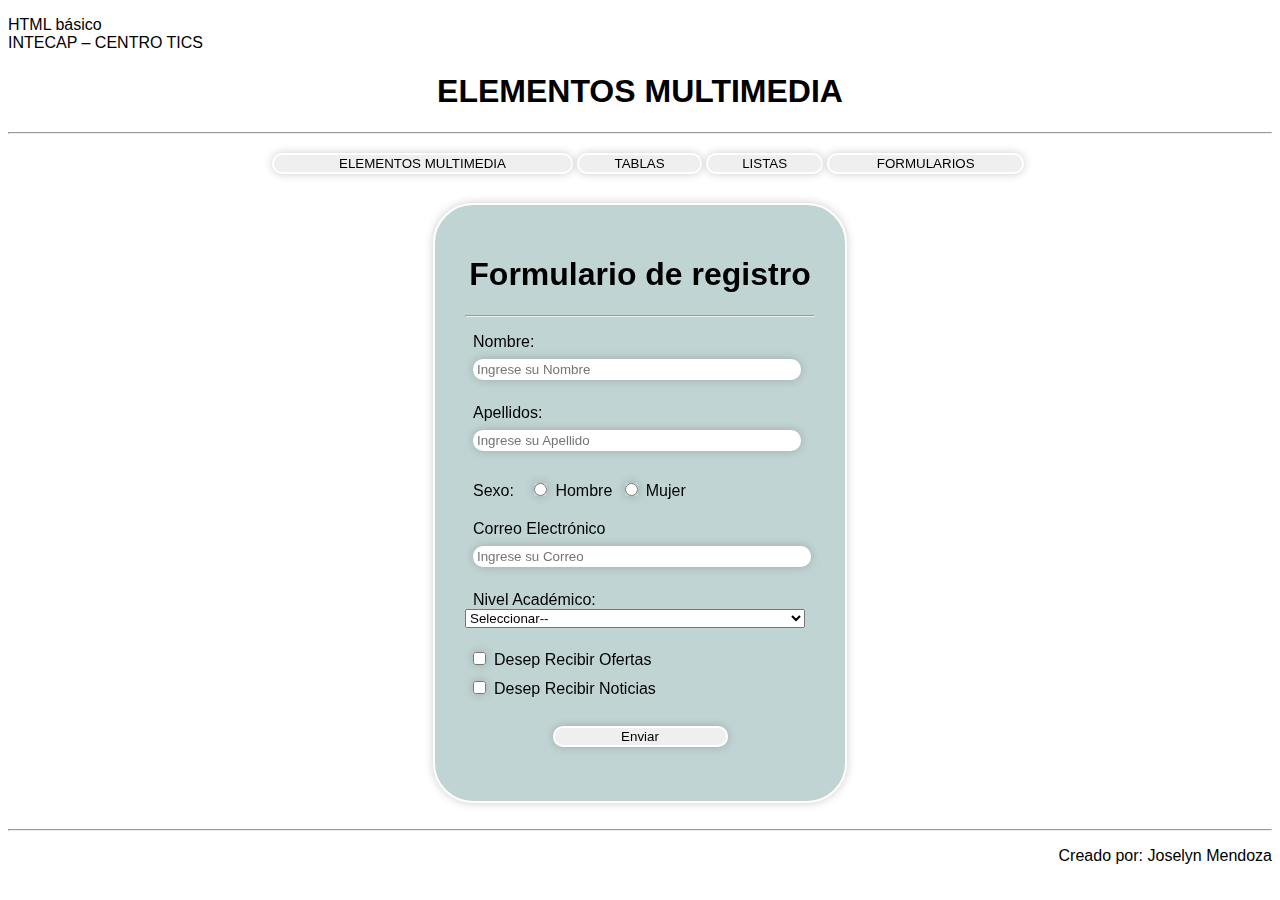
<file: formularios.html>
<!DOCTYPE html>
<html lang="en">
<head>
    <meta charset="UTF-8">
    <meta name="viewport" content="width=device-width, initial-scale=1.0">
    <title>Formularios</title>
    <link rel="stylesheet" href="general.css">
</head>
<body>
    <div class="encabezado">
        <p>HTML básico <br>
            INTECAP – CENTRO TICS
        </p>

        <h1>ELEMENTOS MULTIMEDIA</h1>

    </div>
    <div class="content">
        <hr>
        <div>
            <table style="margin: auto; width: 60%">
                <tr>
                    <td> <a href="index.html"><input class="btn-enlace" type="button" value="ELEMENTOS MULTIMEDIA"></a></td>
                    <td><a href="tablas.html"><input class="btn-enlace" type="button" value="TABLAS"></a></td>
                    <td><a href="listas.html"><input class="btn-enlace" type="button" value="LISTAS"></a></td>
                    <td><a href="formularios.html"><input class="btn-enlace" type="button" value="FORMULARIOS"></a></td>
                </tr>
            </table>
        </div>
        <br>
        <div>
            <form class="form-registro" >
                <h1>Formulario de registro</h1>
                <hr>
                <p>
                    <label for="txt_name">Nombre:</label>
                    <input type="text" id="txt_name" name="txt_name" placeholder="Ingrese su Nombre"  style="width: 320px";>
                </p>
               
                <p>
                    <label for="txt_apellido">Apellidos:</label>
                    <input type="text" id="txt_apellido" name="txt_apellido" placeholder="Ingrese su Apellido" style="width: 320px;";>
                </p>
                
                <p>
                    <label for="txt_name">Sexo:</label>
                    <input type="radio" value="M" name="genero" style="cursor: pointer;">Hombre
                    <input type="radio" value="F" name="genero" style="cursor: pointer;">Mujer
                </p>

                <p>
                    <label for="">Correo Electrónico</label>
                    <input type="email" placeholder="Ingrese su Correo"  style="width: 330px;">
                </p>
    

                <p>
                    <label for="lst_departamento">Nivel Académico:</label>
                    <br>
                    <select name="lst:lst_departamento" id="lst_departamento" style="width: 340px; cursor: pointer;">
                        <option value="1">Seleccionar--</option>
                        <option value="2">Alta Verapaz</option>
                        <option value="3">Baja Verapaz</option>
                        <option value="4">Chimaltenango</option>
                        <option value="5">Chiquimula</option>
                        <option value="6">El Progreso</option>
                        <option value="7">Escuintla</option>
                        <option value="8">Guatemala</option>
                        <option value="9">Huehuetenango</option>
                        <option value="10">Izabal</option>
                        <option value="11">Jalapa</option>
                        <option value="12">Jutiapa</option>
                        <option value="13">Peten</option>
                        <option value="14">Quetzaltenango</option>
                        <option value="15">Quiche</option>
                        <option value="16">Retalhuleu</option>
                        <option value="17">Sacatepequez</option>
                        <option value="18">San Marcos</option>
                        <option value="19">Santa Rosa</option>
                        <option value="20">Sololá</option>
                        <option value="21">Suchitepequez</option>
                        <option value="22">Totonicapan</option>
                        <option value="23">Zacapa</option>
                        

                     </select>
                </p>
                
                
                
                <p>
                    <input type="checkbox" style="cursor: pointer;">Desep Recibir Ofertas
                    <br>
                    <input type="checkbox" style="cursor: pointer;">Desep Recibir Noticias
                </p>
                
                <p class="btn-enviar" >
                    <input class="enviar" type="submit" name="btn_enviar" value="Enviar" onclick="cambiaColor()">
                </p>
                    
                
            </form>
        </div>
        <br>
        <hr>
    </div>
    <div class="pie-de-pagina">
        <p>Creado por: Joselyn Mendoza</p>
    </div>
</body>
</html>
</file>
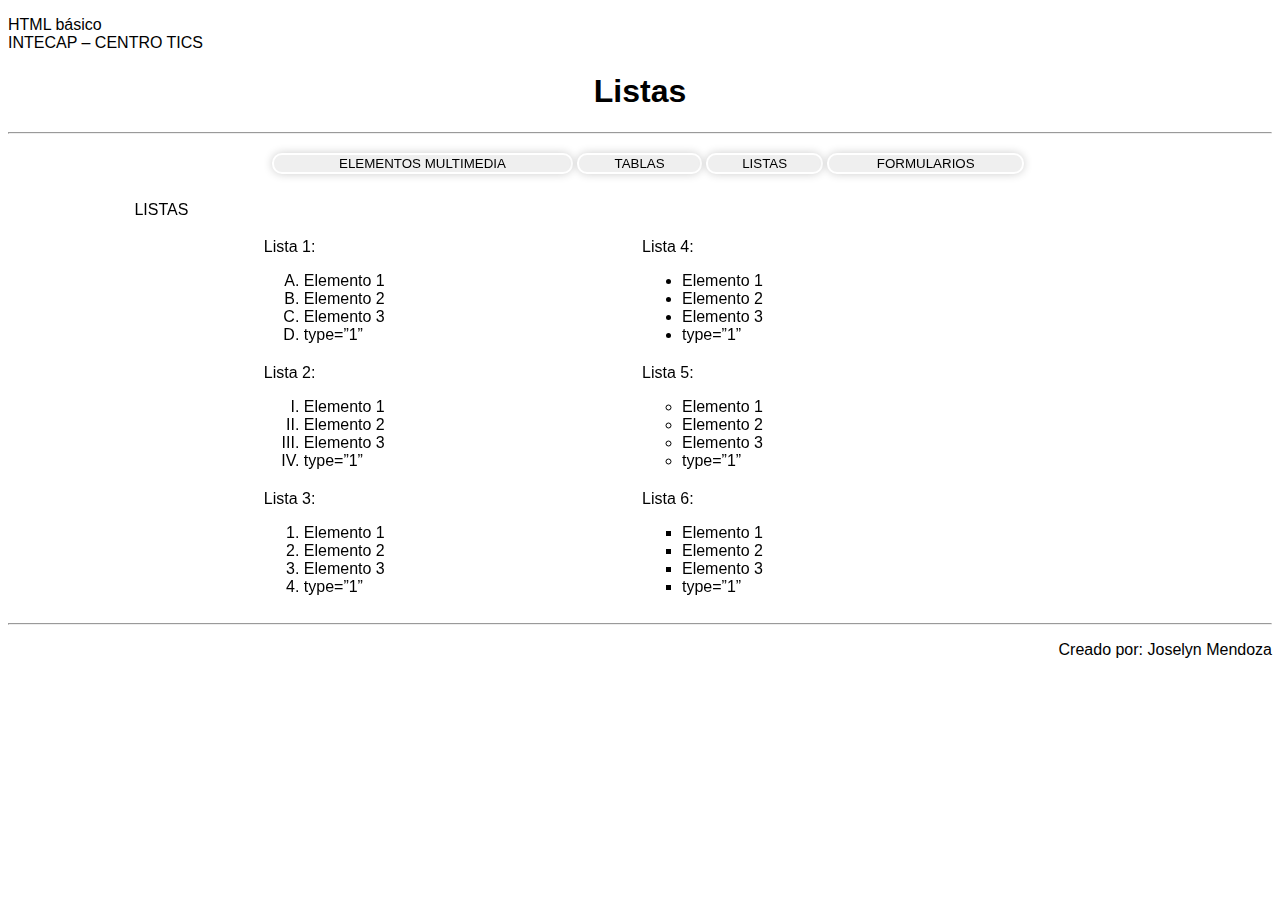
<file: listas.html>
<!DOCTYPE html>
<html lang="en">
<head>
    <meta charset="UTF-8">
    <meta name="viewport" content="width=device-width, initial-scale=1.0">
    <title>Listas</title>
    <link rel="stylesheet" href="general.css">
</head>
<body>
    <div class="encabezado">
        <p>HTML básico <br>
            INTECAP – CENTRO TICS
        </p>

        <h1>Listas</h1>

    </div>
    <div class="content">
        <hr>
        <div>
            <table style="margin: auto; width: 60%">
                <tr>
                    <td> <a href="index.html"><input class="btn-enlace" type="button" value="ELEMENTOS MULTIMEDIA"></a></td>
                    <td><a href="tablas.html"><input class="btn-enlace" type="button" value="TABLAS"></a></td>
                    <td><a href="listas.html"><input class="btn-enlace" type="button" value="LISTAS"></a></td>
                    <td><a href="formularios.html"><input class="btn-enlace" type="button" value="FORMULARIOS"></a></td>
                </tr>
            </table>
        </div>
        <div>
            <p style="margin-left: 10%;">LISTAS</p>
            <table style="width: 60%;">
                <tr>
                    <td>
                        Lista 1:
                        <ol type="A">
                            <li>Elemento 1</li>
                            <li>Elemento 2</li>
                            <li>Elemento 3</li>
                            <li>type=”1”</li>
                        </ol>
                    </td>
                    <td>
                        Lista 4:
                        <ul>
                            <li>Elemento 1</li>
                            <li>Elemento 2</li>
                            <li>Elemento 3</li>
                            <li>type=”1”</li>
                        </ul>
                    </td>
                </tr>
                <tr>
                    <td>
                        Lista 2:
                        <ol type="I">
                            <li>Elemento 1</li>
                            <li>Elemento 2</li>
                            <li>Elemento 3</li>
                            <li>type=”1”</li>
                        </ol>
                    </td>
                    <td>
                        Lista 5:
                        <ul type="circle">
                            <li>Elemento 1</li>
                            <li>Elemento 2</li>
                            <li>Elemento 3</li>
                            <li>type=”1”</li>
                        </ul>
                    </td>
                </tr>
                <tr>
                    <td>
                        Lista 3:
                        <ol type="1">
                            <li>Elemento 1</li>
                            <li>Elemento 2</li>
                            <li>Elemento 3</li>
                            <li>type=”1”</li>
                        </ol>
                    </td>
                    <td>
                        Lista 6:
                        <ul type="square">
                            <li>Elemento 1</li>
                            <li>Elemento 2</li>
                            <li>Elemento 3</li>
                            <li>type=”1”</li>
                        </ul>
                    </td>
                </tr>
            </table>
        </div>
        <div>

        </div>
        <hr>
    </div>
    <div class="pie-de-pagina">
        <p>Creado por: Joselyn Mendoza</p>
    </div>
</body>
</html>
</file>
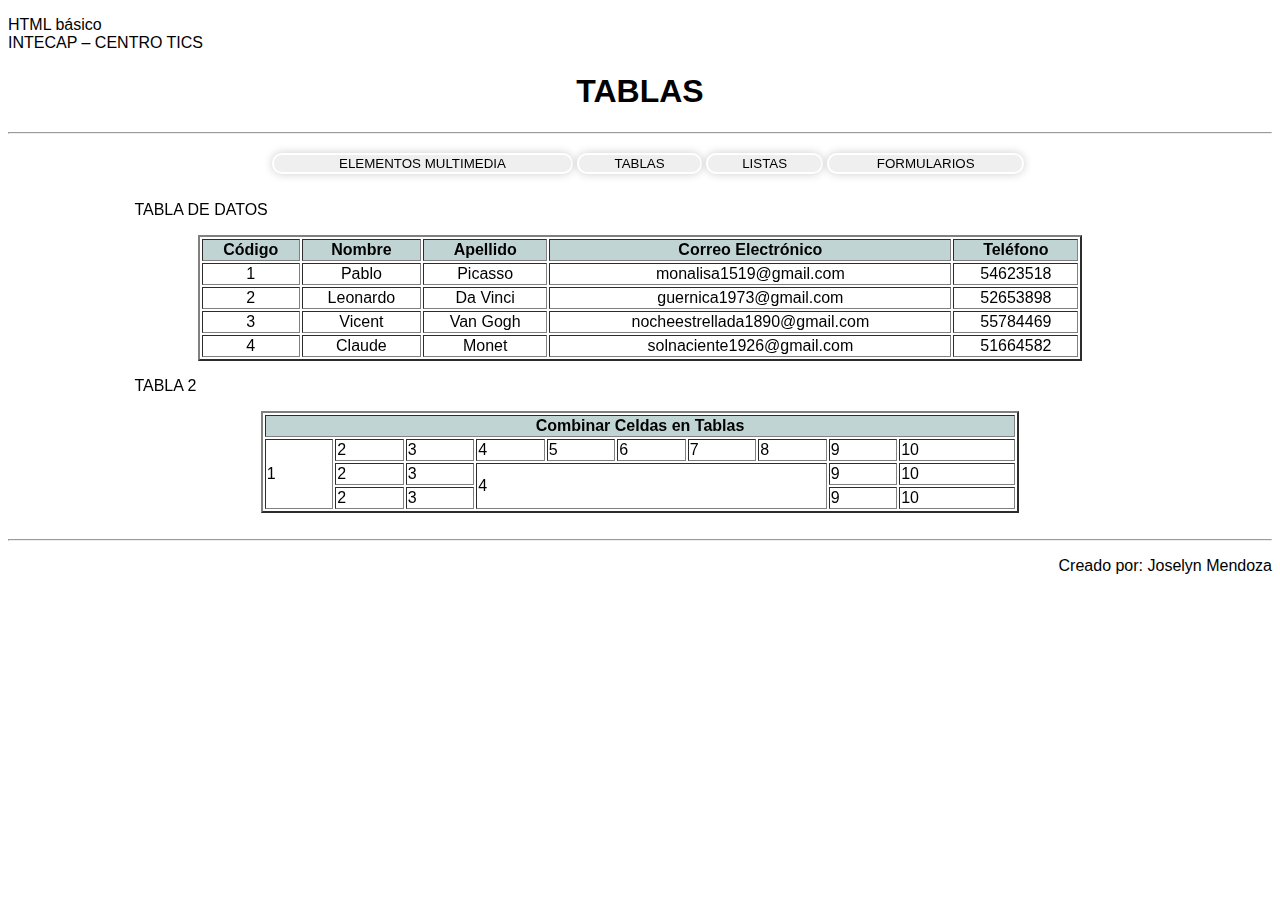
<file: tablas.html>
<!DOCTYPE html>
<html lang="en">
<head>
    <meta charset="UTF-8">
    <meta name="viewport" content="width=device-width, initial-scale=1.0">
    <title>Tablas</title>
    <link rel="stylesheet" href="general.css">
</head>
<body>
    <div class="encabezado">
        <p>HTML básico <br>
            INTECAP – CENTRO TICS
        </p>

        <h1>TABLAS</h1>

    </div>
    <div class="content">
        <hr>
        <div>
            <table style="margin: auto; width: 60%;">
                <tr>
                    <td> <a href="index.html"><input class="btn-enlace" type="button" value="ELEMENTOS MULTIMEDIA"></a></td>
                    <td><a href="tablas.html"><input class="btn-enlace" type="button" value="TABLAS"></a></td>
                    <td><a href="listas.html"><input class="btn-enlace" type="button" value="LISTAS"></a></td>
                    <td><a href="formularios.html"><input class="btn-enlace" type="button" value="FORMULARIOS"></a></td>
                </tr>
            </table>
        </div>
        <div>
            <p style="margin-left: 10%;">TABLA DE DATOS</p>
            <table border="2" style="margin: auto; width: 70%; text-align: center;">
                <thead style="background-color: rgb(193, 212, 212);">
                    <tr>
                        
                        <th><b>Código</b></th>
                        <th><b>Nombre</b></th>
                        <th><b>Apellido</b></th>
                        <th><b>Correo Electrónico</b></th>
                        <th><b>Teléfono</b></th>
                    </tr>
                </thead>
                <tbody>
                    <tr>
                        <td>1</td>
                        <td>Pablo</td>
                        <td>Picasso</td>
                        <td>monalisa1519@gmail.com</td>
                        <td>54623518</td>
                    </tr>
                    <tr>
                        <td>2</td>
                        <td>Leonardo</td>
                        <td>Da Vinci</td>
                        <td>guernica1973@gmail.com</td>
                        <td>52653898</td>
                    </tr>
                    <tr>
                        <td>3</td>
                        <td>Vicent</td>
                        <td>Van Gogh</td>
                        <td>nocheestrellada1890@gmail.com</td>
                        <td>55784469</td>
                    <tr>
                        <td>4</td>
                        <td>Claude</td>
                        <td>Monet</td>
                        <td>solnaciente1926@gmail.com</td>
                        <td>51664582</td>
                    </tr>
                </tbody>
            </table>

        </div>
        <div>
            <p style="margin-left: 10%;">TABLA 2</p>
            <table border="2" style="margin: auto; width: 60%;" >
                <tr>
                    <td colspan="10" style="background-color: rgb(193, 212, 212); text-align: center;"><b>Combinar Celdas en Tablas</b></td>
                </tr>
                <tr>
                    <td rowspan="3">1</td>
                    <td>2</td>
                    <td>3</td>
                    <td>4</td>
                    <td>5</td>
                    <td>6</td>
                    <td>7</td>
                    <td>8</td>
                    <td>9</td>
                    <td>10</td>
                </tr>
                <tr>
                    <td>2</td>
                    <td>3</td>
                    <td rowspan="2" colspan="5">4</td>
                    <td>9</td>
                    <td>10</td>
                </tr>
                <tr>
                    <td>2</td>
                    <td>3</td>
                    <td>9</td>
                    <td>10</td>
                </tr>
            </table>
        </div>
        <br>
        <hr>
    </div>
    <div class="pie-de-pagina">
        <p>Creado por: Joselyn Mendoza</p>
    </div>
</body>
</html>
</file>
<file: general.css>
body{
    background-image: url(https://img.freepik.com/vector-gratis/fondo-abstracto-blanco_23-2148882948.jpg);
    background-repeat: no-repeat;
    background-position: center;
    background-attachment: fixed;
    background-size: cover;
    font-family:Verdana, Geneva, Tahoma, sans-serif ;
}

h1 {
    text-align: center;
}

.pie-de-pagina{
    text-align: right;
    
}

table{
    margin: auto;
}

form{
    background-color: rgb(193, 212, 212);
    width: 350px;
    background-attachment: fixed;
    padding: 30px;
    margin: auto;
    border-radius: 40px;
    backdrop-filter: blur(20px);
    border: 2px solid rgba(255, 255, 255, 2);
    box-shadow: 0 0 10px  rgba(0, 0, 0, .2);
}
.form-registro label{
    margin: 0.5rem;
}
.form-registro input{
    margin: 0.5rem;
    background-attachment: fixed;
    border-radius: 10px;
    backdrop-filter: blur(20px);
    border: 2px solid rgba(255, 255, 255, 2);
    box-shadow: 0 0 10px  rgba(0, 0, 0, .2);
}

.content{
    backdrop-filter: blur(20px);
}
 
.btn-enviar{
    text-align: center;
    cursor:pointer;
}
.enviar{
    cursor:pointer;
    padding: auto;
    width: 50%;
    height: 30%;

}

.enviar:hover {
    background-color: rgba(0, 0, 0, .2);
}

.btn-enlace{
    margin: 0.5rem;
    background-attachment: fixed;
    border-radius: 10px;
    backdrop-filter: blur(20px);
    border: 2px solid rgba(255, 255, 255, 2);
    box-shadow: 0 0 10px  rgba(0, 0, 0, .2);
    width: 100%;
    height: 100%;
    cursor: pointer;
}
.btn-enlace:hover{
    background-color: rgba(221, 218, 218, 0.925);
}
</file>
